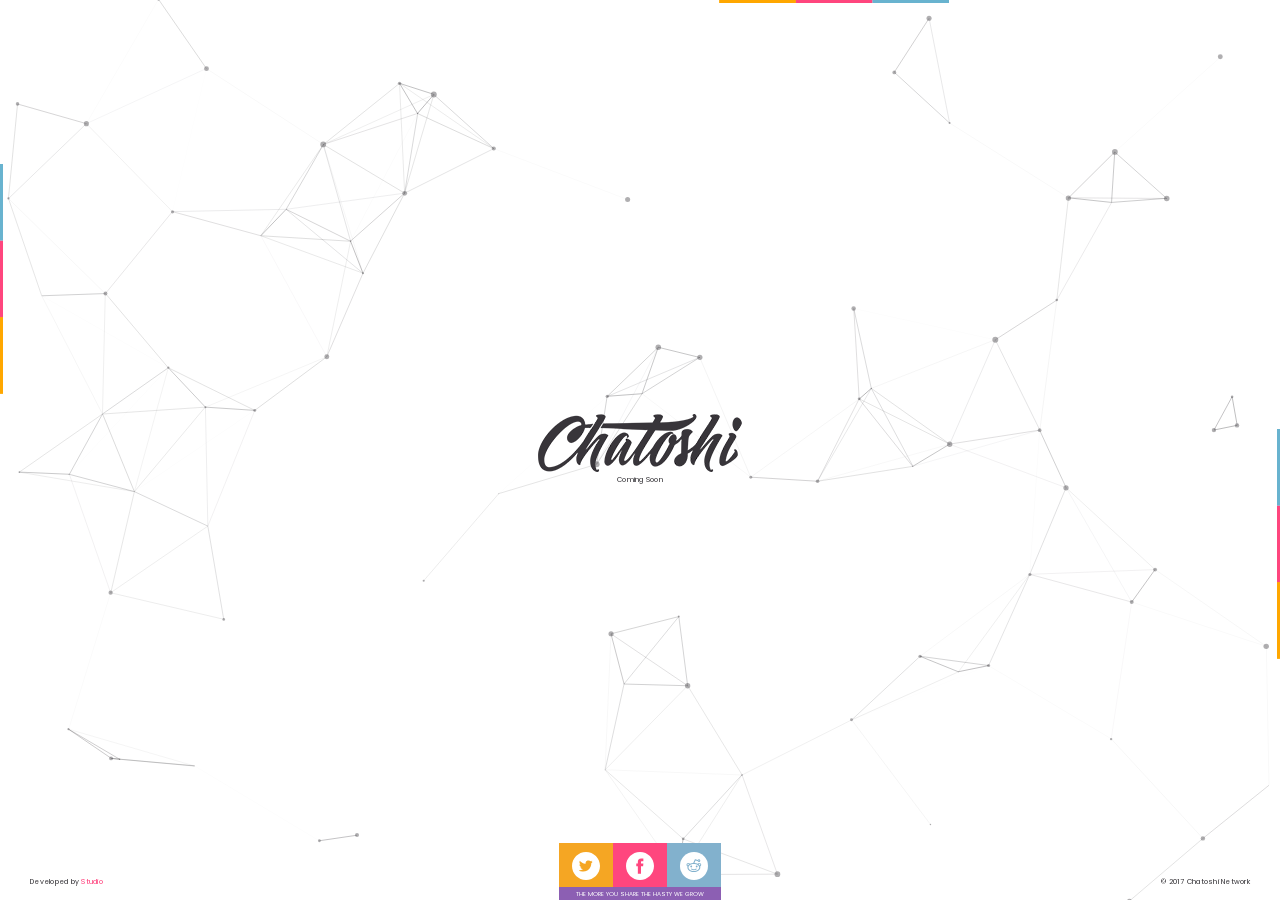
<file: web/index.html>
<!DOCTYPE html>
<html lang="ru">
<head>
  <meta charset="UTF-8">
  <title>Welcome to Chatoshi</title>
  <meta name="description" content="BlockChain & Bitcoin Chat">
  <meta name="viewport" content="width=device-width, initial-scale=1">
  <meta name="format-detection" content="telephone=no">
  <link rel="stylesheet" href="https://fonts.googleapis.com/css?family=Poppins">
  <link rel="stylesheet" href="cs/global.css">

  <!-- icons: -->
  <link rel="apple-touch-icon" href="cs/iphone.png" />
  <link rel="apple-touch-icon" sizes="72x72" href="cs/ipad.png" />
  <link rel="apple-touch-icon" sizes="114x114" href="cs/iphone4.png" />
  <link rel="apple-touch-icon" sizes="144x144" href="cs/ipad3.png" />
  <link rel="icon" type="image/png" href="cs/favicon.png">
  <link rel="mask-icon" href="cs/favicon_cleaned.svg" color="#1b9591">
  <link rel="icon" type="image/svg+xml" href="cs/favicon_cleaned.svg">
  <!-- /icons: -->

  <meta property="og:title" content="Join the best company in the world!" />
  <meta property="og:url" content="http://www.sharethis.com" />
  <meta property="og:image" content="http://sharethis.com/images/logo.jpg" />
  <meta property="og:description" content="ShareThis is its people. It's imperative that we hire smart,innovative people who can work intelligently as we continue to disrupt the very category we created. Come join us!" />
  <meta property="og:site_name" content="ShareThis" />

  <script type="text/javascript" id="st_insights_js" src="http://w.sharethis.com/button/buttons.js?publisher=9f99fd1a-c0a2-4b38-89e1-0be43c11d382"></script>
  <script type="text/javascript">stLight.options({publisher: "9f99fd1a-c0a2-4b38-89e1-0be43c11d382", doNotHash: true, doNotCopy: false, hashAddressBar: false});</script>
</head>
<body class="body layout">
  <main class="layout">
    <div class="layout__main">
      <img alt="" src="cs/logo@1x.png" srcset="cs/logo@2x.png 2x, cs/logo@3x.png 3x" width="204" height="58" class="logo">
      <p class="logo__text">Coming Soon</p>
      <footer class="layout__footer">
        <ul class="footer">
          <li class="footer_left">Developed by <a href="http://chatoshi.com/" class="footer__a">Studio</a></li>
          <li class="footer_center">
            <div class="shared">
              <span class="st_twitter_custom btn__twitter" displayText="Twitter"><i class="icon__twitter"></i></span>
              <span class="st_facebook_custom btn__facebook" displayText="Facebook"><i class="icon__facebook"></i></span>
              <span class="st_reddit_custom btn__reddit" displayText="Reddit"><i class="icon__reddit"></i></span>
              <p class="note">The More You Share The Hasty We Grow</p>
            </div>
          </li>
          <li class="footer_right">&copy; 2017 Chatoshi Network</li>
        </ul>
      </footer>
      <i class="h-line"></i>
      <i class="v-line__left"></i>
      <i class="v-line__right"></i>
    </div>
  </main>
  <div id="particles-bg"></div>
  <script src="cs/particles.min.js"></script>
  <script src="cs/app.js"></script>
</body>
</html>
</file>
<file: web/cs/global.css>
html {
  font-family: "Poppins", -apple-system, BlinkMacSystemFont, "Open Sans", "Helvetica Neue", sans-serif;
  line-height: 1.4;
  font-size: 13px;
  -ms-text-size-adjust: 100%;
  -webkit-text-size-adjust: 100%;
  -ms-overflow-style: scrollbar;
  -webkit-tap-highlight-color: transparent;
  width: 100%;
  height: 100%;
  min-height: 320px;
  -ms-text-size-adjust: 100%;
  -webkit-text-size-adjust: 100%;
}
a {
  background-color: transparent;
}
a:active,
a:hover {
  outline-width: 0;
}
img {
  border-style: none;
}
textarea {
  overflow: auto;
  resize: vertical;
}
svg:not(:root) {
  overflow: hidden;
}
canvas {
  display: inline-block;
}
template {
  display: none;
}
header, main, section, footer, nav, aside, article, figcaption, figure {
  display: block;
}
::-moz-selection {
  background: #b3d4fc;
  text-shadow: none;
}
::selection {
  background: #b3d4fc;
  text-shadow: none;
}
canvas{
  display:block;
  vertical-align:bottom;
}

.body {
  margin: 0;
  padding: 0;
  background:#ffffff;
  color: #3a383c;
  width: 100%;
  height: 100%;
  min-width: 308px;
  min-height: 100vh;
  font-family:inherit;
  font-size: 1rem;
  -webkit-font-smoothing: antialiased;
  -o-font-smoothing: antialiased;
  -moz-font-smoothing: antialiased;
  -ms-font-smoothing: antialiased;
  font-smoothing: antialiased;
  -moz-osx-font-smoothing: grayscale;
  text-rendering: optimizelegibility;
  text-align: left;
}
.layout {
  position: relative;
  z-index: 10;
  width: 100%;
  height: 100%;
  min-height: 100vh;
  display: -ms-flexbox;
  display: -webkit-flex;
  display: flex;
  -webkit-flex-direction: column;
  -ms-flex-direction: column;
  flex-direction: column;
  -webkit-flex-wrap: wrap;
  -ms-flex-wrap: wrap;
  flex-wrap: wrap;
  -webkit-justify-content: center;
  -ms-flex-pack: center;
  justify-content: center;
  -webkit-align-content: center;
  -ms-flex-line-pack: center;
  align-content: center;
  -webkit-align-items: stretch;
  -ms-flex-align: stretch;
  align-items: stretch;
}
.layout__main {
  -webkit-order: 0;
  -ms-flex-order: 0;
  order: 0;
  -webkit-flex: 0 1 auto;
  -ms-flex: 0 1 auto;
  flex: 0 1 auto;
  -webkit-align-self: stretch;
  -ms-flex-item-align: stretch;
  align-self: stretch;
  text-align: center;
}
.layout__footer {
  padding: 1rem 0 0.9235rem 0;
  position: absolute;
  bottom: 0;
  left: 0;
  right: 0;
}
.logo {
  width: 204px;
  height: 58px;
  position: relative;
  top: -7px;
}
.logo__text {
  position: absolute;
  top: 2.769rem;
  left: 0;
  right: 0;
  margin: 0;
  padding: 0;
  font-size: 9px;
  letter-spacing: 1.29px;
}
.footer {
  margin: 0;
  padding: 0;
  list-style: none;
}
.footer_left, .footer_center, .footer_right {
  margin: 0;
  padding: 0;
}
.footer_left {
  display: none;
  font-size: 9px;
  letter-spacing: 1.29px;
  padding-bottom: 1px;
}
.footer_right {
  display: none;
  font-size: 9px;
  letter-spacing: 1.29px;
  padding-bottom: 1px;
}
.footer_center {
  margin-bottom: -0.9235rem;
  text-align: center;
}
.footer__a {
  text-decoration: none;
  color: #ff427d;
}
.footer__a:hover {
  text-decoration: underline;
}
.shared {
  font-size: 0;
  display: inline-block;
  vertical-align: top;
  text-align: center;
  overflow: hidden;
}
.btn__twitter, .btn__facebook, .btn__reddit {
  display: block;
  float: left;
  width: 3.846rem;
  padding: 0.6154rem 0 0.3846rem 0;
  text-align: center;
  cursor: pointer;
}
.btn__twitter:hover, .btn__facebook:hover, .btn__reddit:hover {
  opacity: 0.8;
}
.btn__twitter {
  background-color: #f5a623;
}
.btn__facebook {
  background-color: #ff467e;
}
.btn__reddit {
  background-color: #82b1cd;
}
.icon__twitter, .icon__facebook, .icon__reddit {
  display: block;
  margin: 0 auto;
  width: 2.154rem;
  height: 2.154rem;
  background-size: cover;
  background-position: 0 0;
  background-repeat: no-repeat;
}
.icon__twitter {
  background-image: url("twitter.svg");
}
.icon__facebook {
  background-image: url("facebook.svg");
}
.icon__reddit {
  background-image: url("reddit.svg");
}
.note {
  clear: both;
  margin: 0;
  padding: 0.3077rem 0 0.2308rem 0;
  background-color: #8c5fb3;
  color:#ffffff;
  text-align: center;
  font-size: 0.4615rem;
  line-height: 1;
  width: 100%;
  text-transform: uppercase;
}
#particles-bg{
  width: 100%;
  height: 100%;
  background-color: #ffffff;
  background-image: url("");
  background-size: cover;
  background-position: 50% 50%;
  background-repeat: no-repeat;
  position: fixed;
  z-index: 1;
  top: 0;
  left: 0;
}
.h-line, .v-line__left, .v-line__right {
  display: none;
}
@media only screen and (min-width: 560px) {
  .logo {
    top: 0;
  }
  .logo__text {
    position: relative;
    top:-2px;
    font-size: 9px;
  }
  .footer {
    display: -ms-flexbox;
    display: -webkit-flex;
    display: flex;
    -webkit-flex-direction: row;
    -ms-flex-direction: row;
    flex-direction: row;
    -webkit-flex-wrap: nowrap;
    -ms-flex-wrap: nowrap;
    flex-wrap: nowrap;
    -webkit-justify-content: space-between;
    -ms-flex-pack: justify;
    justify-content: space-between;
    -webkit-align-content: stretch;
    -ms-flex-line-pack: stretch;
    align-content: stretch;
    -webkit-align-items: stretch;
    -ms-flex-align: stretch;
    align-items: stretch;
  }
  .footer_left, .footer_center, .footer_right {
    -webkit-order: 0;
    -ms-flex-order: 0;
    order: 0;
    -webkit-flex: 0 1 auto;
    -ms-flex: 0 1 auto;
    flex: 0 1 auto;
    -webkit-align-self: flex-end;
    -ms-flex-item-align: flex-end;
    align-self: flex-end;
  }
  .footer_left, .footer_center, .footer_right {
    width: 33.333%;
  }
  .footer_left {
    padding-left: 1.615rem;
    text-align: left;
    display: block;
  }
  .footer_right {
    padding-right: 1.615rem;
    text-align: right;
    display: block;
  }
  .btn__twitter, .btn__facebook, .btn__reddit {
    width: 4.154rem;
    padding: 0.6923rem 0 0.5385rem 0;
  }
  .h-line {
    position: absolute;
    display: block;
    top:0;
    left: 0;
    width: 100%;
    height: 3px;
    background: url("hline.png") 68.5% 0 no-repeat;
    background-size: 230px 3px;
  }
  .v-line__left, .v-line__right {
    position: absolute;
    display: block;
    width: 3px;
    height: 100%;
    top:0;
  }
  .v-line__left {
    left:0;
    background: url("vline.png") 0 24.5% no-repeat;
    background-size: 3px 230px;
  }
  .v-line__right {
    right:0;
    background: url("vline.png") 0 64% no-repeat;
    background-size: 3px 230px;
  }
}
@media only screen and (min-width: 1260px) {
  .logo__text {
    font-size: 7px;
    letter-spacing: 0.26px;
  }
  .footer_left {
    padding-left: 2.308rem;
    font-size: 7px;
    letter-spacing: 0.26px;
  }
  .footer_right {
    padding-right: 2.308rem;
    font-size: 7px;
    letter-spacing: 0.26px;
  }
}

@media only screen and (min-width: 1580px) {
  .logo__text {
    font-size: 9px;
    letter-spacing: 0.34px;
  }
  .footer_left {
    padding-left: 2.692rem;
    font-size: 9px;
    letter-spacing: 0.34px;
  }
  .footer_right {
    padding-right: 2.692rem;
    font-size: 9px;
    letter-spacing: 0.34px;
  }
}
@media only screen and (min-width: 1900px) {
  .logo__text {
    font-size: 11px;
    letter-spacing: 0.41px;
  }
  .footer_left {
    padding-left: 3.231rem;
    font-size: 11px;
    letter-spacing: 0.41px;
  }
  .footer_right {
    font-size: 11px;
    letter-spacing: 0.41px;
    padding-right: 3.231rem;
  }
}
@media only screen and (min-width: 3840px) {
  .logo__text {
    font-size: 20px;
    letter-spacing: 0.75px;
  }
  .footer_left {
    padding-left: 7.385rem;
    font-size: 20px;
    letter-spacing: 0.75px;
  }
  .footer_right {
    font-size: 20px;
    letter-spacing: 0.75px;
    padding-right: 7.385rem;
  }
}
</file>
